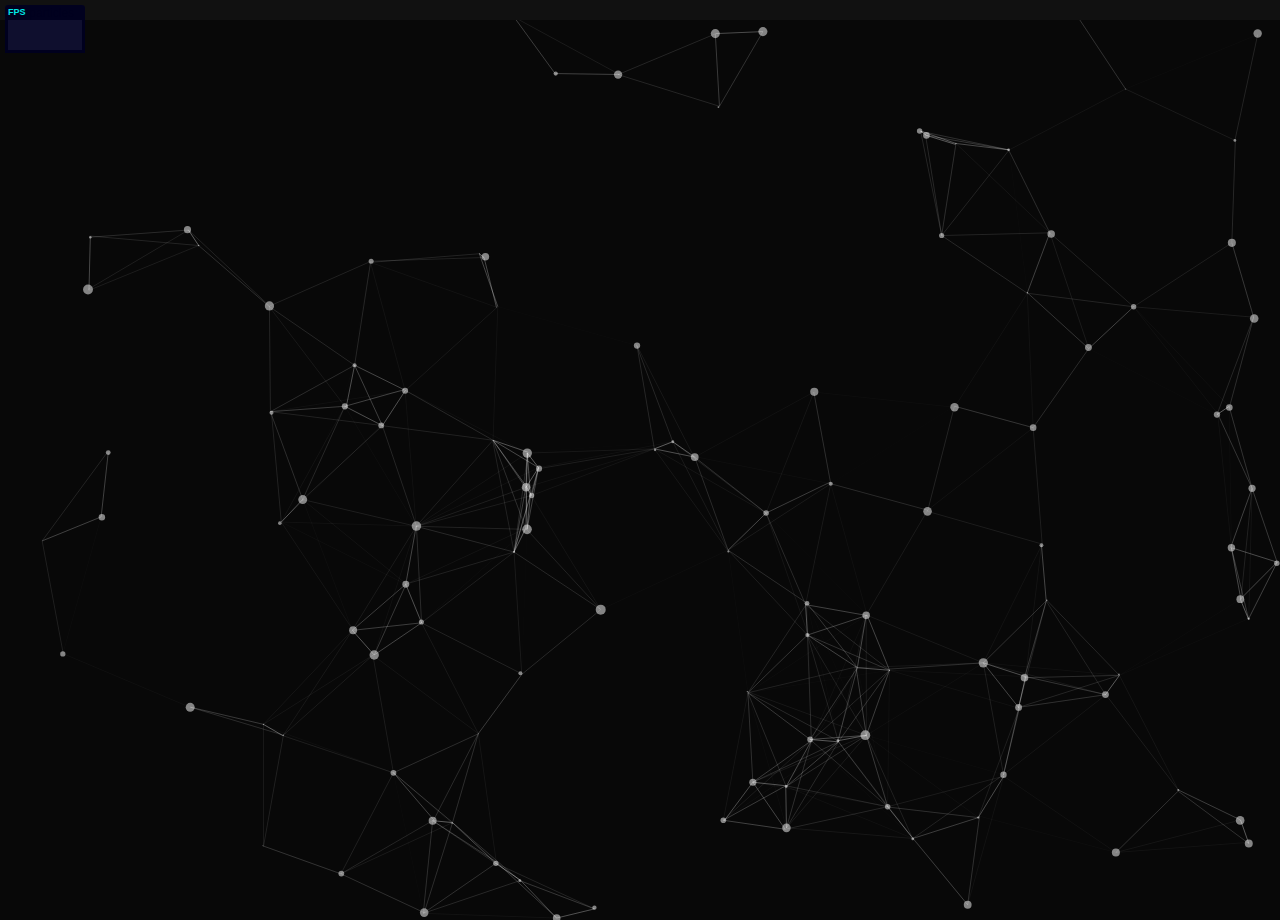
<file: test.html>
<!DOCTYPE html>
<html lang="en">
<head>
  <meta charset="utf-8">
  <title>particles.js</title>
  <meta name="description" content="particles.js is a lightweight JavaScript library for creating particles.">
  <meta name="author" content="Vincent Garreau" />
  <meta name="viewport" content="width=device-width, initial-scale=1.0, minimum-scale=1.0, maximum-scale=1.0, user-scalable=no">
  <link rel="stylesheet" media="screen" href="style.css">
</head>
<body>

<!-- count particles -->
<div class="count-particles">
  <span class="js-count-particles">--</span> particles
</div>

<!-- particles.js container -->
<div id="particles-js"></div>

<!-- scripts -->
<script src="particles.js"></script>
<script src="app.js"></script>

<!-- stats.js -->
<script src="stats.js"></script>
<script>
  var count_particles, stats, update;
  stats = new Stats;
  stats.setMode(0);
  stats.domElement.style.position = 'absolute';
  stats.domElement.style.left = '0px';
  stats.domElement.style.top = '0px';
  document.body.appendChild(stats.domElement);
  count_particles = document.querySelector('.js-count-particles');
  update = function() {
    stats.begin();
    stats.end();
    if (window.pJSDom[0].pJS.particles && window.pJSDom[0].pJS.particles.array) {
      count_particles.innerText = window.pJSDom[0].pJS.particles.array.length;
    }
    requestAnimationFrame(update);
  };
  requestAnimationFrame(update);
</script>

</body>
</html>
</file>
<file: style.css>
/* =============================================================================
   HTML5 CSS Reset Minified - Eric Meyer
   ========================================================================== */

   html,body,div,span,object,iframe,h1,h2,h3,h4,h5,h6,p,blockquote,pre,abbr,address,cite,code,del,dfn,em,img,ins,kbd,q,samp,small,strong,sub,sup,var,b,i,dl,dt,dd,ol,ul,li,fieldset,form,label,legend,table,caption,tbody,tfoot,thead,tr,th,td,article,aside,canvas,details,figcaption,figure,footer,header,hgroup,menu,nav,section,summary,time,mark,audio,video{margin:0;padding:0;border:0;outline:0;font-size:100%;vertical-align:baseline;background:transparent}
   body{line-height:1}
   article,aside,details,figcaption,figure,footer,header,hgroup,menu,nav,section{display:block}
   nav ul{list-style:none}
   blockquote,q{quotes:none}
   blockquote:before,blockquote:after,q:before,q:after{content:none}
   a{margin:0;padding:0;font-size:100%;vertical-align:baseline;background:transparent;text-decoration:none}
   mark{background-color:#ff9;color:#000;font-style:italic;font-weight:bold}
   del{text-decoration:line-through}
   abbr[title],dfn[title]{border-bottom:1px dotted;cursor:help}
   table{border-collapse:collapse;border-spacing:0}
   hr{display:block;height:1px;border:0;border-top:1px solid #ccc;margin:1em 0;padding:0}
   input,select{vertical-align:middle}
   li{list-style:none}
   
   
   /* =============================================================================
      My CSS
      ========================================================================== */
   
   /* ---- base ---- */
   
   html,body{ 
       width:100%;
       height:100%;
       background:#111;
   }
   
   html{
     -webkit-tap-highlight-color: rgba(0, 0, 0, 0);
   }
   
   body{
     font:normal 75% Arial, Helvetica, sans-serif;
     z-index:0;
   }
   
   canvas{
     display:block;
     vertical-align: bottom;
   }
   
   
   /* ---- stats.js ---- */
   
   /*.count-particles{
     background: #000022;
     position: absolute;
     top: 48px;
     left: 0;
     width: 80px;
     color: #13E8E9;
     font-size: .8em;
     text-align: left;
     text-indent: 4px;
     line-height: 14px;
     padding-bottom: 2px;
     font-family: Helvetica, Arial, sans-serif;
     font-weight: bold;
   }*/
   
   .js-count-particles{
     font-size: 1.1em;
   }
   
   #stats,
   .count-particles{
     -webkit-user-select: none;
     margin-top: 5px;
     margin-left: 5px;
   }
   
   #stats{
     border-radius: 3px 3px 0 0;
     overflow: hidden;
   }
   
   .count-particles{
     border-radius: 0 0 3px 3px;
   }
   
   
   /* ---- particles.js container ---- */
   
   #particles-js{
     width: 100%;
     height: 100%;
     background-color: #080808;
     background-image: url('');
     background-size: cover;
     background-position: 50% 50%;
     background-repeat: no-repeat;
   }
</file>
